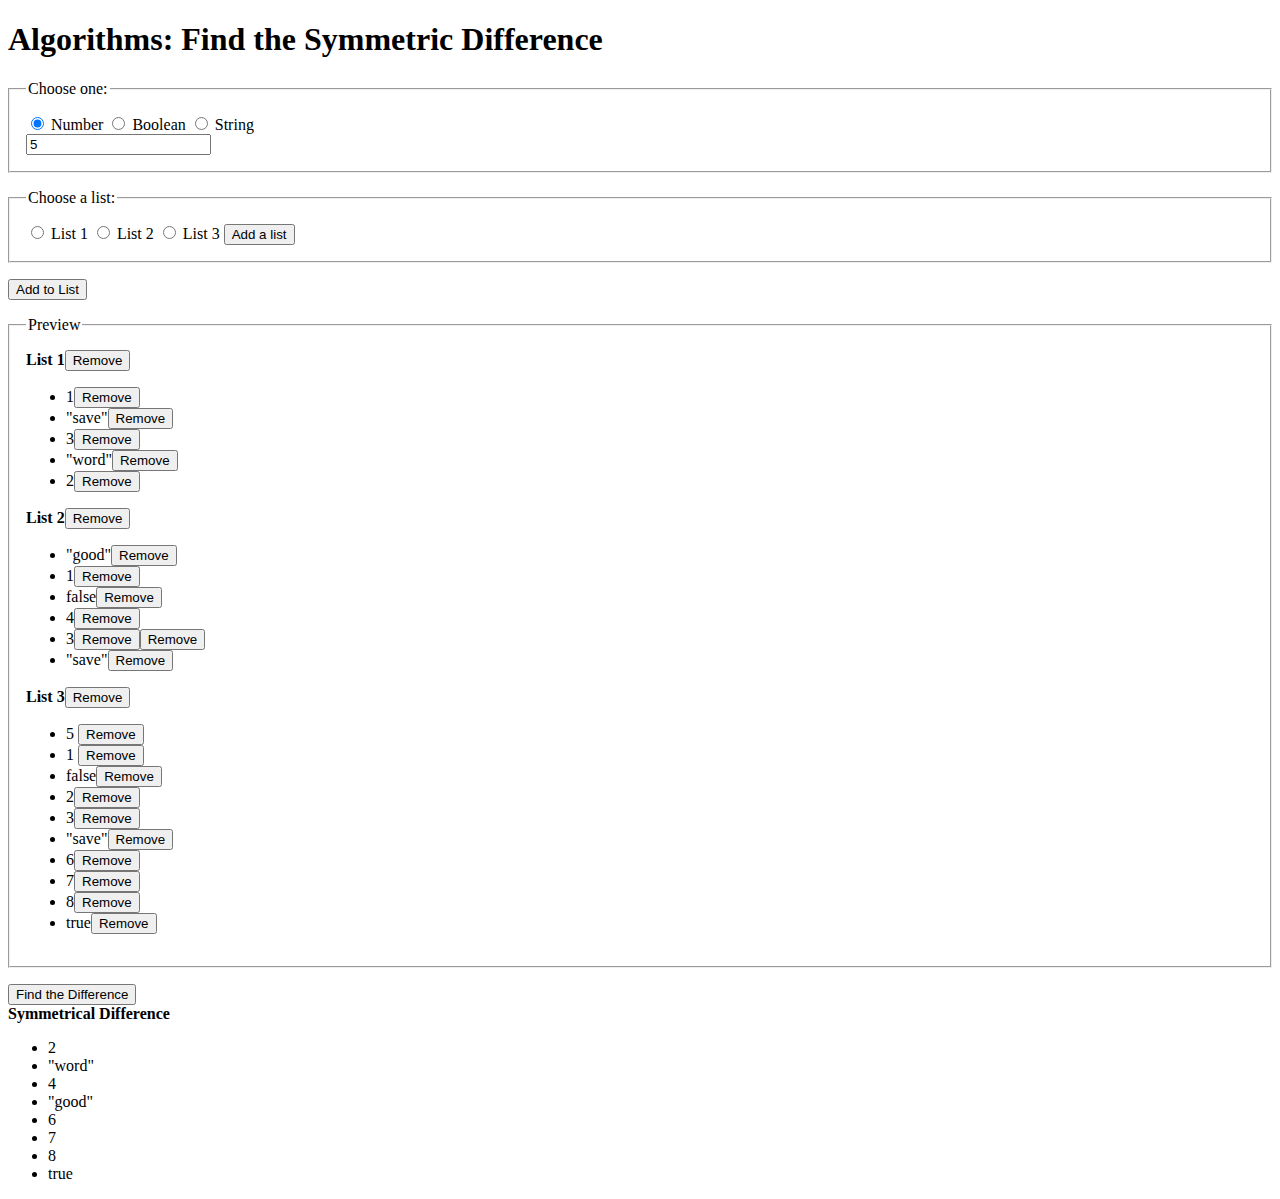
<file: index.html>
<!DOCTYPE html>
<html>

<head>
	<title>Parcel Sandbox</title>
	<meta charset="UTF-8" />
	<link rel="stylesheet" href="./src/css/main.css">

</head>

<body>
<main>
	<article>
		<h1>Algorithms: Find the Symmetric Difference</h1>
		<form>
			<fieldset id="userChoice">
				<legend>Choose one:</legend>
				<input type="radio" name="item" value="number" checked></input>
				<label>Number</label>
				<input type="radio" name="item" value="boolean"></input>
				<label>Boolean</label>
				<input type="radio" name="item" value="string"></input>
				<label>String</label>

				<div id="choices">
					<input type="text" name="number" placeholder="Enter a number" value="5"></input>
				</div>
			</fieldset>
			<fieldset>
				<legend>Choose a list:</legend>
				<input type="radio" name="list" value="list-1"></input>
				<label>List 1</label>
				<input type="radio" name="list" value="list-2"></input>
				<label>List 2</label>
				<input type="radio" name="list" value="list-3"></input>
				<label>List 3</label>
				<button>Add a list</button>
			</fieldset>
			<button>Add to List</button>
			<fieldset>
				<legend>Preview</legend>
				<div>
					<strong>List 1<button>Remove</button></strong>
					<ul>
						<li>1<button>Remove</button></li>
						<li>"save"<button>Remove</button></li>
						<li>3<button>Remove</button></li>
						<li>"word"<button>Remove</button></li>
						<li>2<button>Remove</button></li>
					</ul>
				</div>
				<div>
					<strong>List 2<button>Remove</button></strong>
					<ul>
						<li>"good"<button>Remove</button></li>
						<li>1<button>Remove</button></li>
						<li>false<button>Remove</button></li>
						<li>4<button>Remove</button></li>
						<li>3<button>Remove</button><button>Remove</button></li>
						<li>"save"<button>Remove</button></li>
					</ul>
				</div>
				<div>
					<strong>List 3<button>Remove</button></strong>
					<ul>
						<li>5 <button>Remove</button></li>
						<li>1 <button>Remove</button></li>
						<li>false<button>Remove</button></li>
						<li>2<button>Remove</button></li>
						<li>3<button>Remove</button></li>
						<li>"save"<button>Remove</button></li>
						<li>6<button>Remove</button></li>
						<li>7<button>Remove</button></li>
						<li>8<button>Remove</button></li>
						<li>true<button>Remove</button></li>
					</ul>
				</div>
			</fieldset>
			<button>Find the Difference</button>
		</form>
	</article>
	<div>
		<strong>Symmetrical Difference</strong>
		<ul>
			<li>2</li>
			<li>"word"</li>
			<li>4</li>
			<li>"good"</li>
			<li>6</li>
			<li>7</li>
			<li>8</li>
			<li>true</li>
		</ul>
	</div>
</main>

	<script src="src/index.js">
	</script>
</body>

</html>
</file>
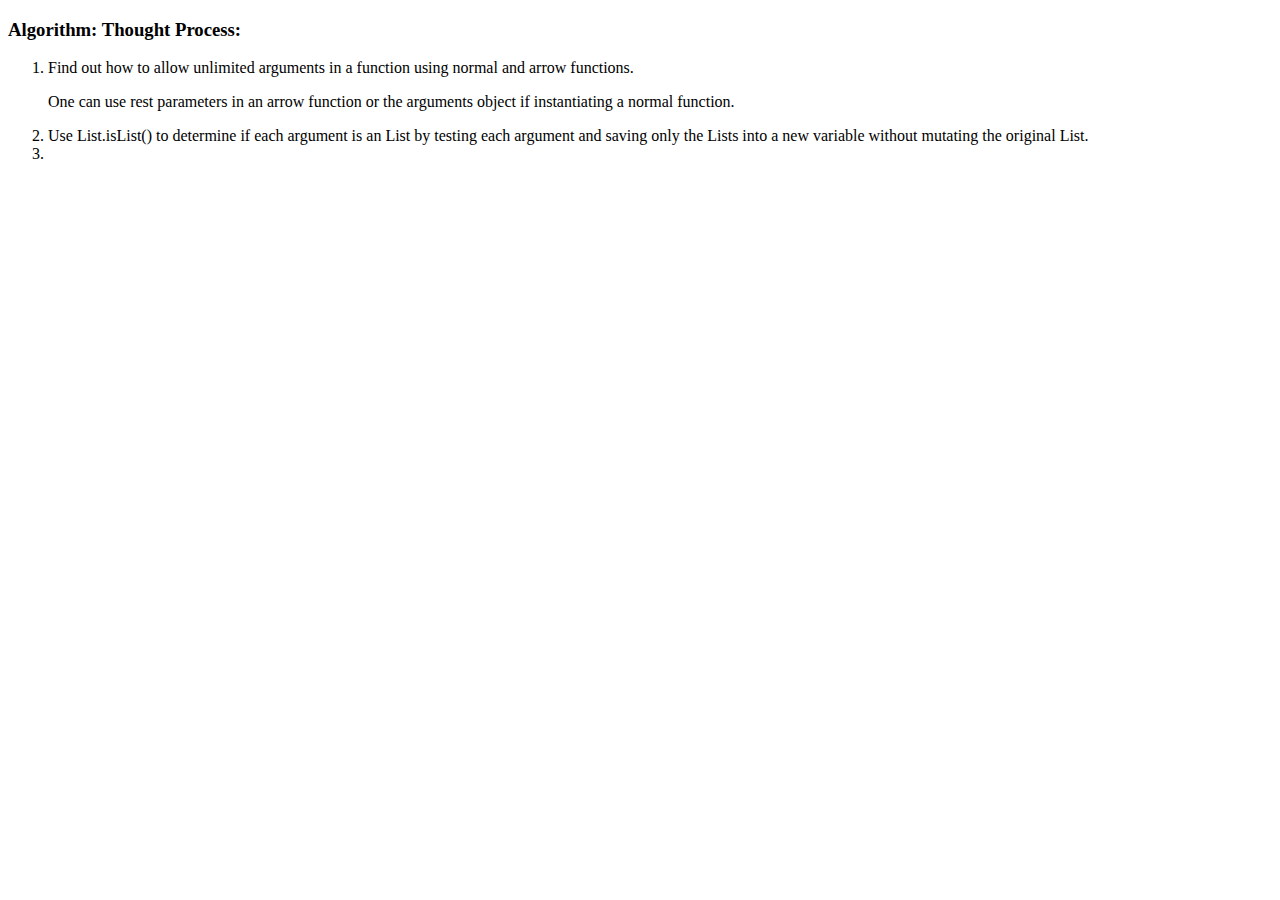
<file: thoughts.html>
<!DOCTYPE html>
<html>

<head>
	<title>Parcel Sandbox</title>
	<meta charset="UTF-8" />
</head>

<body>
  <main>
    <article>	
      <h3>Algorithm: Thought Process:</h3>
      <ol>
        <li>Find out how to allow unlimited arguments in a function using normal and arrow functions.</li>
        <p>One can use rest parameters in an arrow function or the arguments object if instantiating a normal function.</p>
        <li>Use List.isList() to determine if each argument is an List by testing each argument and saving only the Lists into a new variable without mutating the original List.</li>
        <li></li>
      </ol>
    </article>
  </main>
</body>

</html>
</file>
<file: src/css/main.css>
body {
  font-size: 1rem;
}

fieldset {
  margin: 16px 0;
  padding: 16px;
}

/* div#choices input,
div#choices label {
  display: none;
} */
</file>
